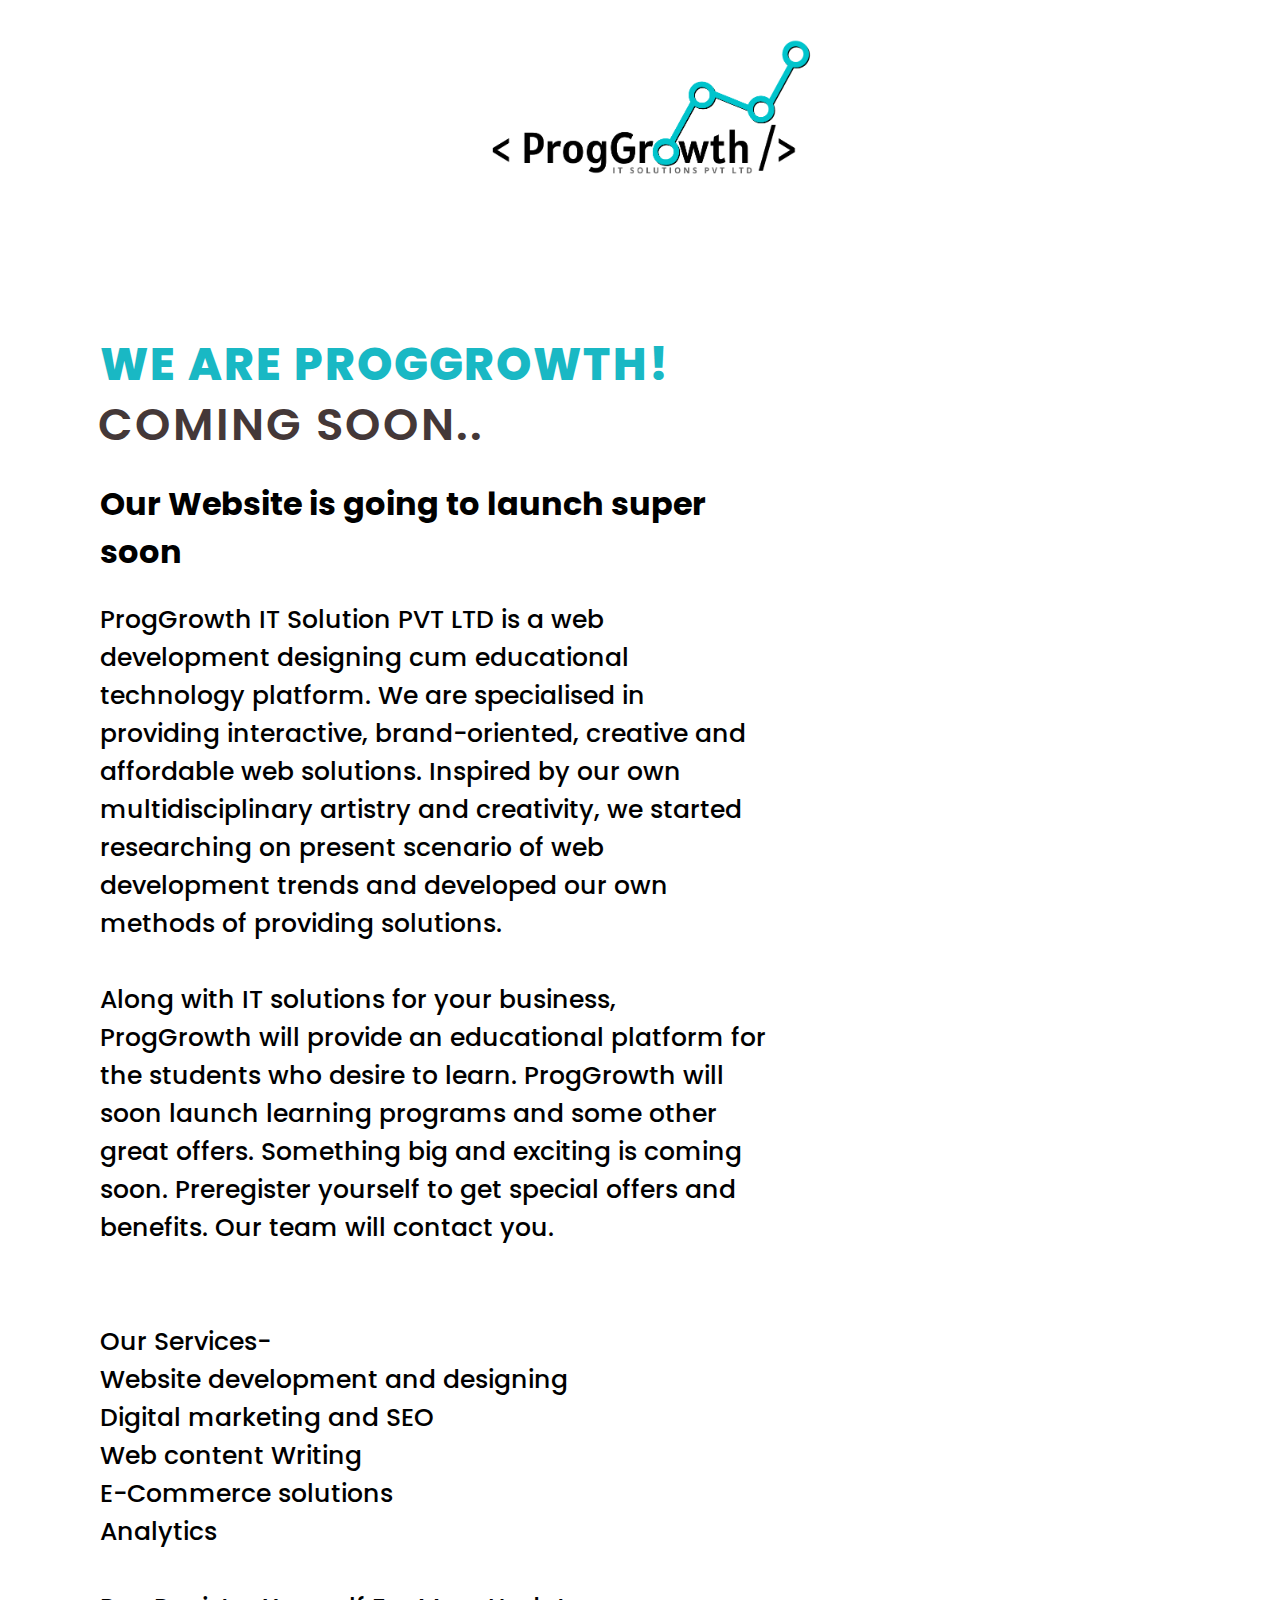
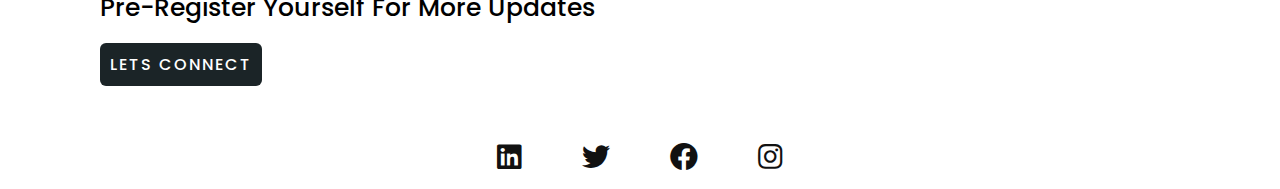
<file: index.html>
<!DOCTYPE html>
<html lang="en" dir="ltr">
  <head>
    <meta charset="utf-8">
    <meta name="viewport" content="width=device-width, initial-scale=1.0">
    <title>Landing Page</title>
    <link rel="stylesheet" href="style.css">
<link rel="stylesheet" href="http://cdnjs.cloudflare.com/ajax/libs/font-awesome/5.14.0/css/all.min.css">
  </head>
  <body>

    <section>
      <header>
        <div class="main">
          <div class="logo">
              <img src="images/prog.png" alt="logo">
        
      </header>
      <div class="content">
        <div class="info">
          <br>
          <br>
          <h2>We Are ProgGrowth!<br><span>COMING SOON..</span></h2>
           <h1>Our Website is going to launch super soon</h1>
           <br>
          <p>ProgGrowth IT Solution PVT LTD is a web development designing cum educational technology platform. We are specialised in providing interactive, brand-oriented, creative and affordable web solutions.


            Inspired by our own multidisciplinary artistry and creativity, we started researching on present scenario of web development trends and developed our own methods of providing solutions.<br>
            
            <br>
            Along with IT solutions for your business, ProgGrowth will provide an educational platform for the students who desire to learn. ProgGrowth will soon launch learning programs and some other great offers.
            
            
            Something big and exciting is coming soon. Preregister yourself to get special offers and benefits. Our team will contact you.
            <br>
            <br>
            <br>
            Our Services-<br>

Website development and designing<br>
Digital marketing and SEO<br>
Web content Writing<br>
E-Commerce solutions<br>
Analytics<br>

            
<br>Pre-Register Yourself For More Updates</p>
          <a href="forms.html" class="info-btn">Lets Connect</a>
        </div>
      </div>
      <div class="media-icons">
        <a href="#"><i class="fab fa-linkedin"></i></a>
        <a href="#"><i class="fab fa-twitter"></i></a>
        <a href="#"><i class="fab fa-facebook"></i></a>
        <a href="#"><i class="fab fa-instagram"></i></a>
      </div>
    </section>

  </body>
</html>
</file>
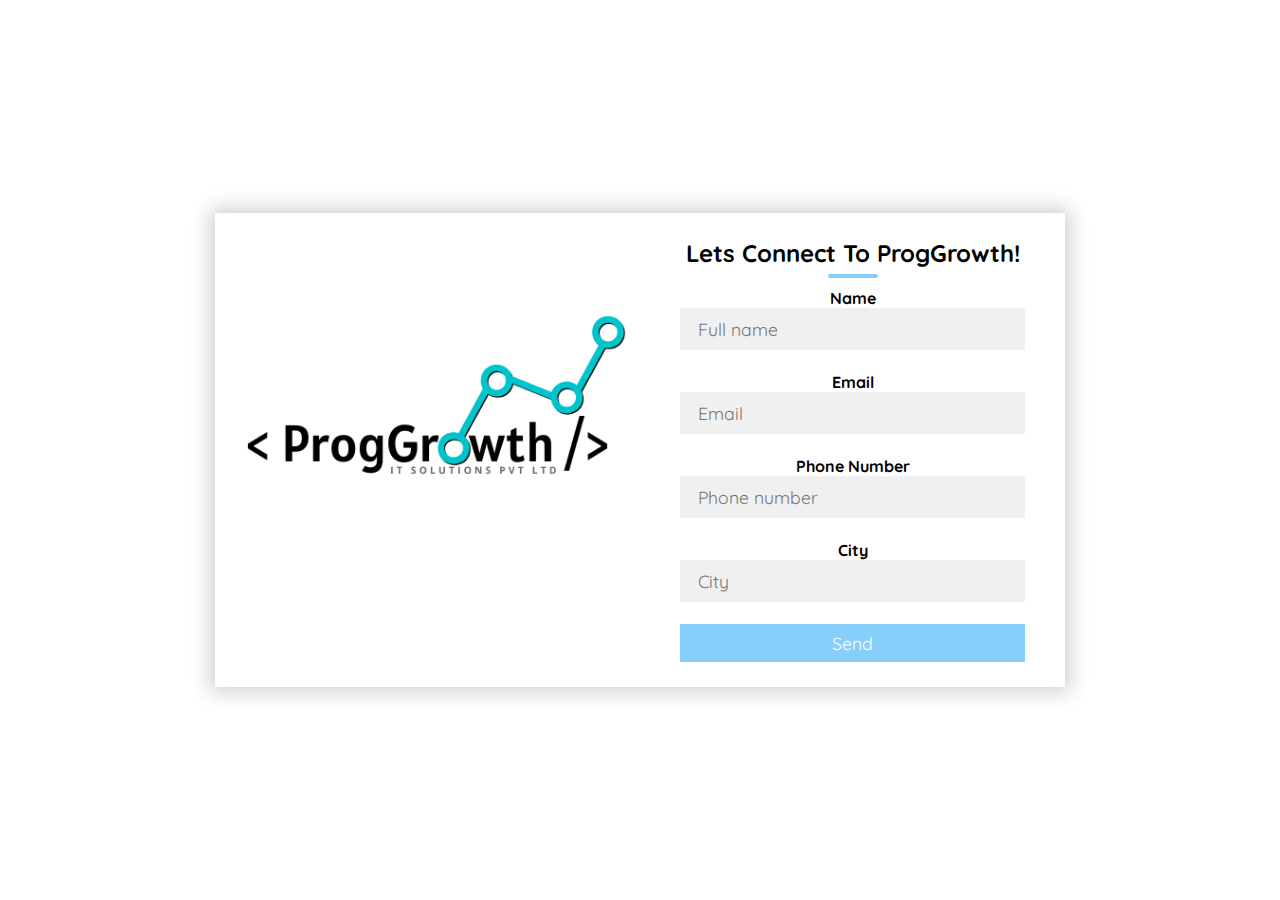
<file: forms.html>
<!DOCTYPE html>
<html>
<head>
	<title>Contact us</title>
	<link rel="stylesheet" type="text/css" href="formstyle.css">
	<link href="https://fonts.googleapis.com/css?family=Quicksand&display=swap" rel="stylesheet">
	<meta name="viewport" content="width=device-width,initial-scale=1.0,minimum-scale=1.0,maximum-scale=1.0">
</head>
<body>
<div class="container">
    <div class="contact-box">
        <div class="left"></div>
        <div class="right">
            <h2>Lets Connect To ProgGrowth!</h2>
        <form action="/signup" target="_blank" method="POST">
            
              <label for="name"><b>Name</b></label>
              <input type="text" class="field" id="name" name="name" placeholder="Full name"><br>

              <label for="email"><b>Email</b></label>
              <input type="email" class="field" id="email" name="email"  placeholder="Email"><br>

              <label for="phone"><b>Phone Number</b></label>
              <input type="text" class="field" id="phone" name="phone" placeholder="Phone number"><br>

              <label for="city"><b>City</b></label>
              <input type="text" class="field" id="city" name="city" placeholder="City">
           
            <button id="submitBtn" class="btn" >Send</button>
            
          </form>
        </div>
    </div>
</div>

    </body>
</html>
</file>
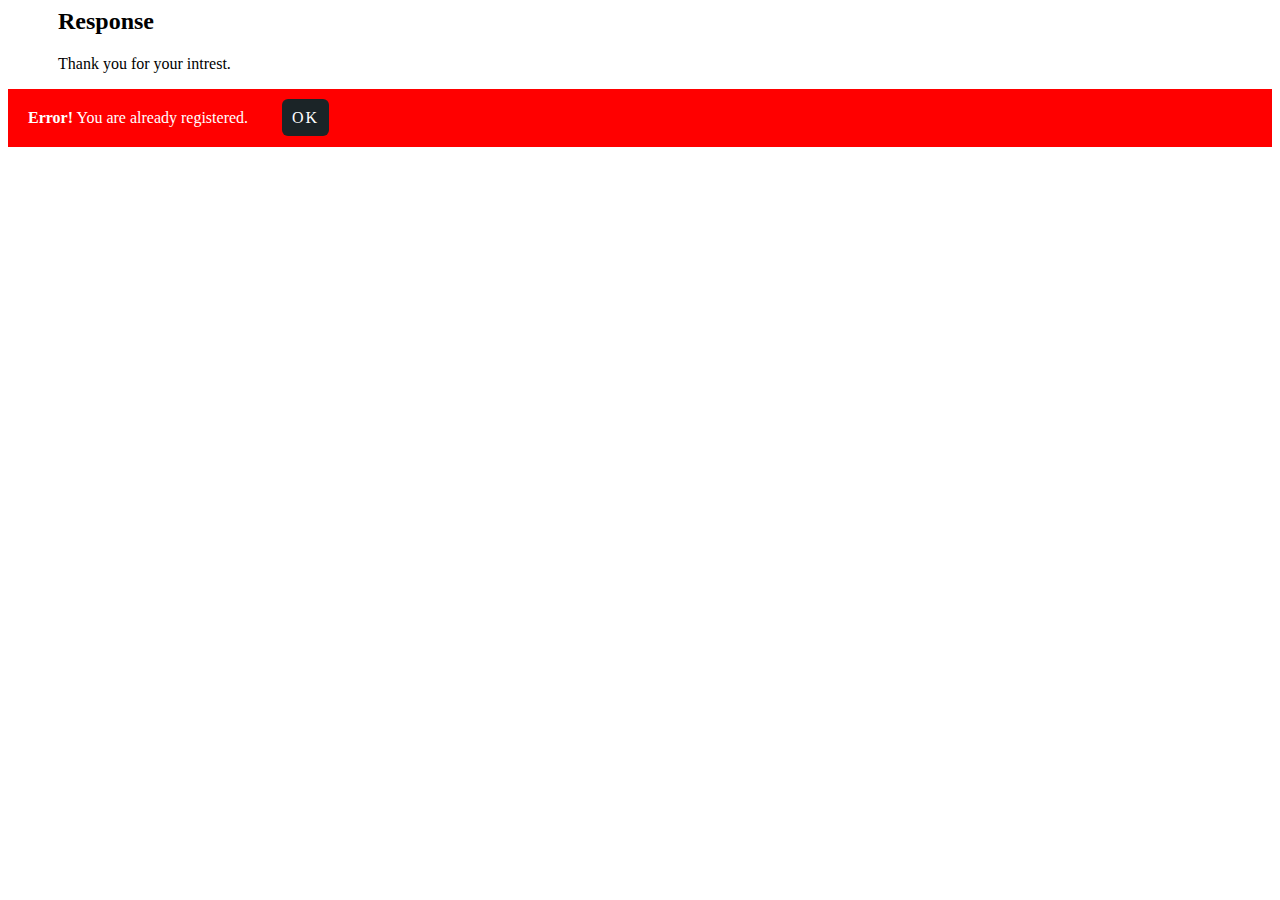
<file: responseFail.html>
<html>
    <head>
        <style>
            .alert {
              padding: 20px;
              background-color: red;
              color: white;
            }
            
            .info-btn{
  color: #fff;
  background: #1b2427;
  margin-left: 30px;
  text-decoration: none;
  text-transform: uppercase;
  font-weight: 500;
  letter-spacing: 2px;
  padding: 10px 10px;
  border-radius: 6px;
  transition: 0.3s;
}
            
            .closebtn:hover {
              color: black;
            }
            </style>
    </head>
   
    <body>

        <h2 style="margin-left: 50px;">Response</h2>

<p style="margin-left: 50px;">Thank you for your intrest.</p>
<div class="alert"> 
  <strong>Error!</strong> You are already registered.
  <a href="index.html" class="info-btn">OK</a>
</div>
    </body>

</html>
</file>
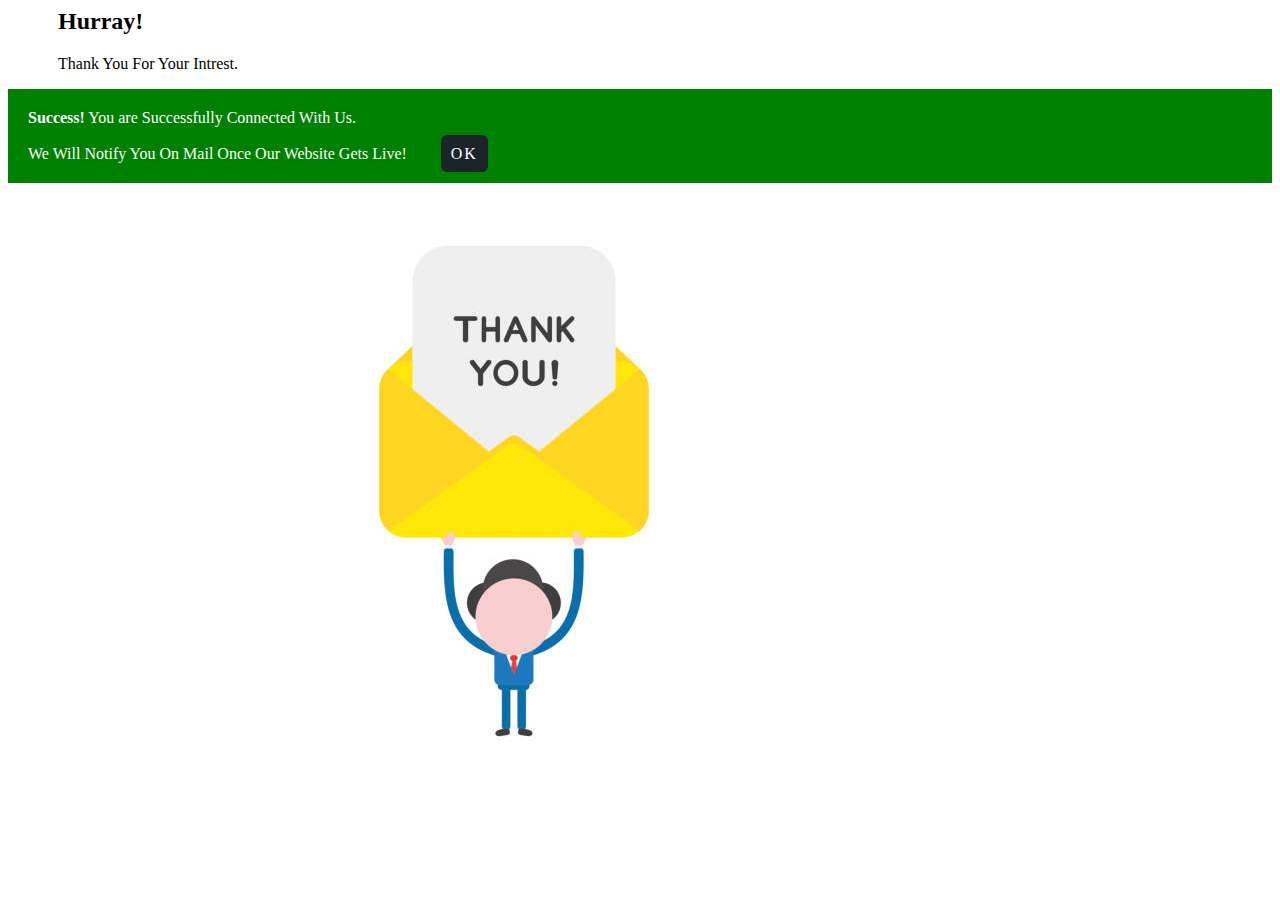
<file: responseSuccess.html>
<html>
    <head>
        <style>
            .alert {
              padding: 20px;
              background-color: green;
              color: white;
            }
            
            .info-btn{
  color: #fff;
  background: #1b2427;
  margin-left: 30px;
  text-decoration: none;
  text-transform: uppercase;
  font-weight: 500;
  letter-spacing: 2px;
  padding: 10px 10px;
  border-radius: 6px;
  transition: 0.3s;
}
            
            .closebtn:hover {
              color: black;
            }
            img{
              background-position: center;
              margin-left: 200px;
            }
            </style>
    </head>
   
    <body>

        <h2 style="margin-left: 50px;">Hurray! </h2>

<p style="margin-left: 50px;">Thank You For Your Intrest.</p>
<div class="alert"> 
  <strong>Success!</strong> You are Successfully Connected With Us.<br><br>
  We Will Notify You On Mail Once Our Website Gets Live!
  <a href="index.html" class="info-btn">OK</a>
  
</div>
<img src="images/ty.jpg">

    </body>

</html>
</file>
<file: style.css>
@import url('https://fonts.googleapis.com/css2?family=Poppins:wght@300;400;500;600;700;800;900&display=swap');

*{
  margin: 0;
  padding: 0;
  box-sizing: border-box;
  font-family: "Poppins", sans-serif;
}
header{
 
 height: 25vh;
 width: 101%;
 background-size: cover;
 background-position: center;
 position: relative;
 top: 0;
 padding: 30px 100px;
 display: flex;
 justify-content: center;
 align-items: center;

}
.logo img{
 float: left;
 width: 340px;
 height: auto;
 margin: -15px;
 transition: 0.3s;
}
.logo img:hover{
 transform: scale(1.11);
}
.main{
 max-width: 1500px;
 margin: auto;
}

.content{
  max-width: 670px;
  margin: 60px 100px;
}

.content .info h2{
  color: #19b8c4;
  font-size: 45px;
  text-transform: uppercase;
  font-weight: 800;
  letter-spacing: 2px;
  line-height: 60px;
  margin-bottom: 25px;
}

.content .info h2 span{
  color: rgb(68, 56, 56);
  font-size: 45px;
  font-weight: 600;
  margin: -2px;
}

.content .info p{
  font-size: 25px;
  font-weight: 500;
  margin-bottom: 25px;
}

.content .info-btn{
  color: #fff;
  background: #1b2427;
  text-decoration: none;
  text-transform: uppercase;
  font-weight: 500;
  letter-spacing: 2px;
  padding: 10px 10px;
  border-radius: 6px;
  transition: 0.3s;
}

.content .info-btn:hover{
  background:#19b8c4;
  color: #000;
}

.media-icons{
  display: flex;
  justify-content: center;
  align-items: center;
  margin-bottom: 10px;
}

.media-icons a{
  position: relative;
  color: #111;
  font-size: 28px;
  transition: 0.3s;
}

.media-icons a:not(:last-child){
  margin-right: 60px;
}

.media-icons a:hover{
  transform: scale(1.3);
}


/* Responsive styles */

@media (max-width: 960px){
  header{
    display: none;
  }

  header{
   
   height: 25vh;
   width: 100%;
   background-size: cover;
   background-position: center;
   position: relative;
   top: 0;
   padding: 30px 100px;
   display: flex;
   justify-content: space-evenly;
   align-items: center;
  }
  
  header .logo{
    position: relative;
    bottom: -2px;
  }

  .content .info h2{
    font-size: 45px;
    line-height: 50px;
  }

  .content .info h2 span{
    font-size: 40px;
    font-weight: 600;
  }

  .content .info p{
    font-size: 25px;
  }
}

@media (max-width: 560px){
  .content .info h2{
    font-size: 32px;
    line-height: 40px;
  }

  .content .info h2 span{
    font-size: 33px;
    font-weight: 600;
  }

  .content .info p{
    font-size: 16px;
  }
}
</file>
<file: formstyle.css>
*{
	padding: 0;
	margin: 0;
	box-sizing: border-box;
	font-family: 'Quicksand', sans-serif;
}

body{
	height: 100vh;
	width: 100%;
}

.container{
	position: relative;
	width: 100%;
	height: 100%;
	display: flex;
	justify-content: center;
	align-items: center;
	padding: 20px 100px;
}

.container:after{
	content: '';
	position: absolute;
	width: 100%;
	height: 100%;
	left: 0;
	top: 0;
	background: white;
	background-size: cover;
	filter: blur(50px);
	z-index: -1;
}
.contact-box{
	max-width: 850px;
	display: grid;
	grid-template-columns: repeat(2, 1fr);
	justify-content: center;
	align-items: center;
	text-align: center;
	background-color: #fff;
	box-shadow: 0px 0px 19px 5px rgba(0,0,0,0.19);
}

.left{
	background: url("ProggrowthHD.png") no-repeat center;
	background-size: cover;
	height: 100%;
}

.right{
	padding: 25px 40px;
}

h2{
	position: relative;
	padding: 0 0 10px;
	margin-bottom: 10px;
}

h2:after{
	content: '';
    position: absolute;
    left: 50%;
    bottom: 0;
    transform: translateX(-50%);
    height: 4px;
    width: 50px;
    border-radius: 2px;
    background-color: lightskyblue;
}

.field{
	width: 100%;
	border: 2px solid rgba(0, 0, 0, 0);
	outline: none;
	background-color: rgba(230, 230, 230, 0.6);
	padding: 0.5rem 1rem;
	font-size: 1.1rem;
	margin-bottom: 22px;
	transition: .3s;
}

.field:hover{
	background-color: rgba(0, 0, 0, 0.1);
}

textarea{
	min-height: 150px;
}

.btn{
	width: 100%;
	padding: 0.5rem 1rem;
	background-color: lightskyblue;
	color: white;
	font-size: 1.1rem;
	border: none;
	outline: none;
	cursor: pointer;
	transition: .3s;
}

.btn:hover{
    background-color: lightslategray;
}

.field:focus{
    border: 2px solid lightskyblue;
    background-color: #fff;
}

@media screen and (max-width: 880px){
	.contact-box{
		grid-template-columns: 1fr;
	}
	.left{
		height: 200px;
	}
}
h1{
	font-size: large;
	color: darkgreen;
}
</file>
